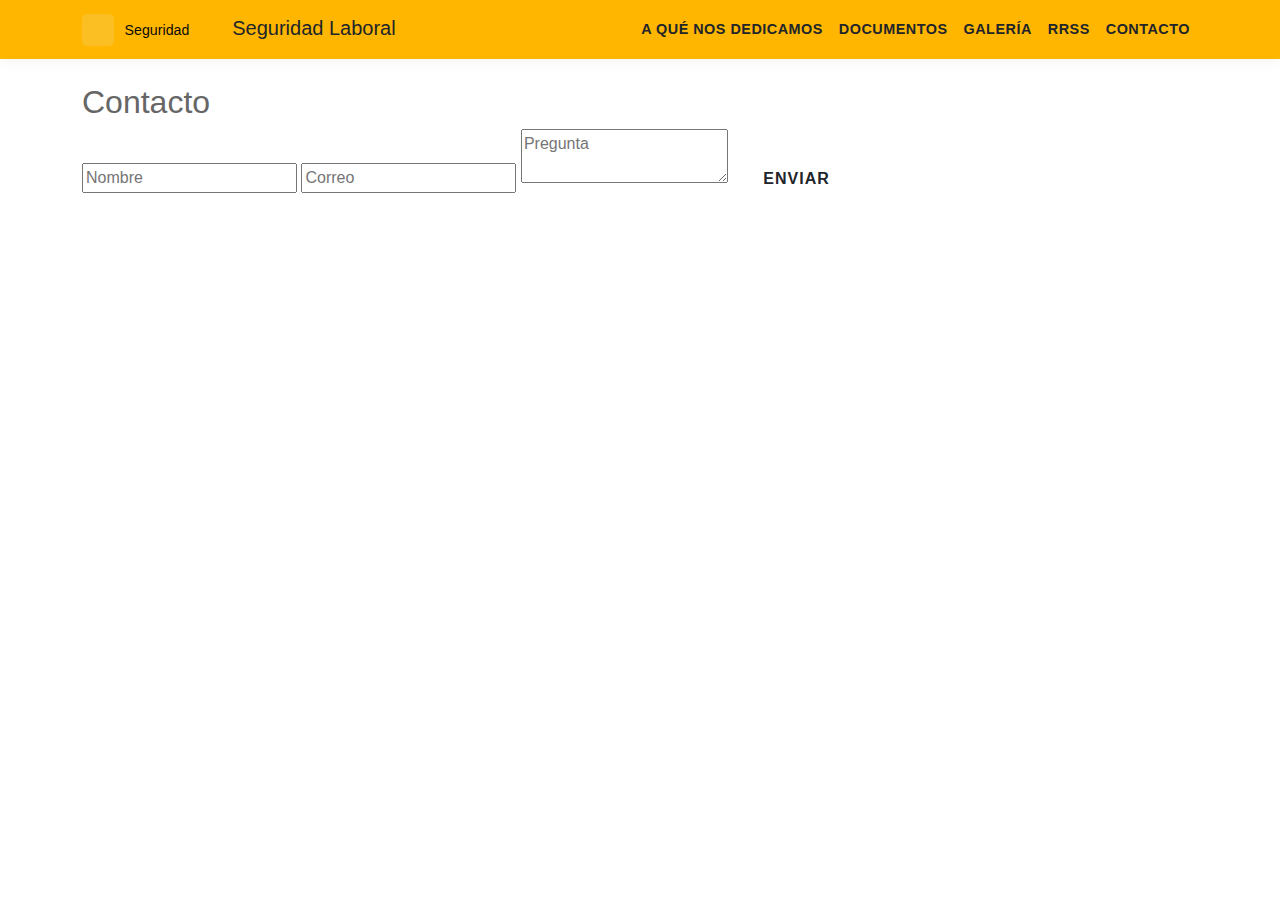
<file: pages/contact.html>
<!doctype html>
<html lang="es">
<head>
  <meta charset="utf-8" />
  <meta name="viewport" content="width=device-width,initial-scale=1" />
  <title>Contacto — Seguridad Laboral</title>
  <link href="https://cdn.jsdelivr.net/npm/bootstrap@5.3.2/dist/css/bootstrap.min.css" rel="stylesheet">
  <link rel="stylesheet" href="../css/style.css">
</head>
<body>
  <nav class="navbar navbar-expand-lg" style="background:var(--accent);">
    <div class="container"><a class="navbar-brand text-dark" href="../index.html"><img src="../assets/images/logo.svg" height="32" class="me-2 align-middle" alt="logo">Seguridad Laboral</a>
      <button class="navbar-toggler" type="button" data-bs-toggle="collapse" data-bs-target="#navMain"><span class="navbar-toggler-icon"></span></button>
      <div class="collapse navbar-collapse" id="navMain">
        <ul class="navbar-nav ms-auto">
          <li class="nav-item"><a class="nav-link text-dark" href="about.html">A qué nos dedicamos</a></li>
          <li class="nav-item"><a class="nav-link text-dark" href="documents.html">Documentos</a></li>
          <li class="nav-item"><a class="nav-link text-dark" href="gallery.html">Galería</a></li>
          <li class="nav-item"><a class="nav-link text-dark" href="rrss.html">RRSS</a></li>
          <li class="nav-item"><a class="nav-link text-dark" href="contact.html">Contacto</a></li>
        </ul>
      </div>
    </div>
  </nav>

  <main class="container py-4">
    <section class="cards contact">
      <h2>Contacto</h2>
      <form id="contact-form" class="contact-form" action="#" onsubmit="return false;">
        <input id="contact-name" type="text" placeholder="Nombre" aria-label="Nombre" required />
        <input id="contact-email" type="email" placeholder="Correo" aria-label="Correo" required />
        <textarea id="contact-question" placeholder="Pregunta" aria-label="Mensaje" required></textarea>
        <button id="contact-submit" class="btn">Enviar</button>
      </form>
    </section>
  </main>

  <script src="https://cdn.jsdelivr.net/npm/bootstrap@5.3.2/dist/js/bootstrap.bundle.min.js"></script>
  <script src="../app.js" defer></script>
</body>
</html>
</file>
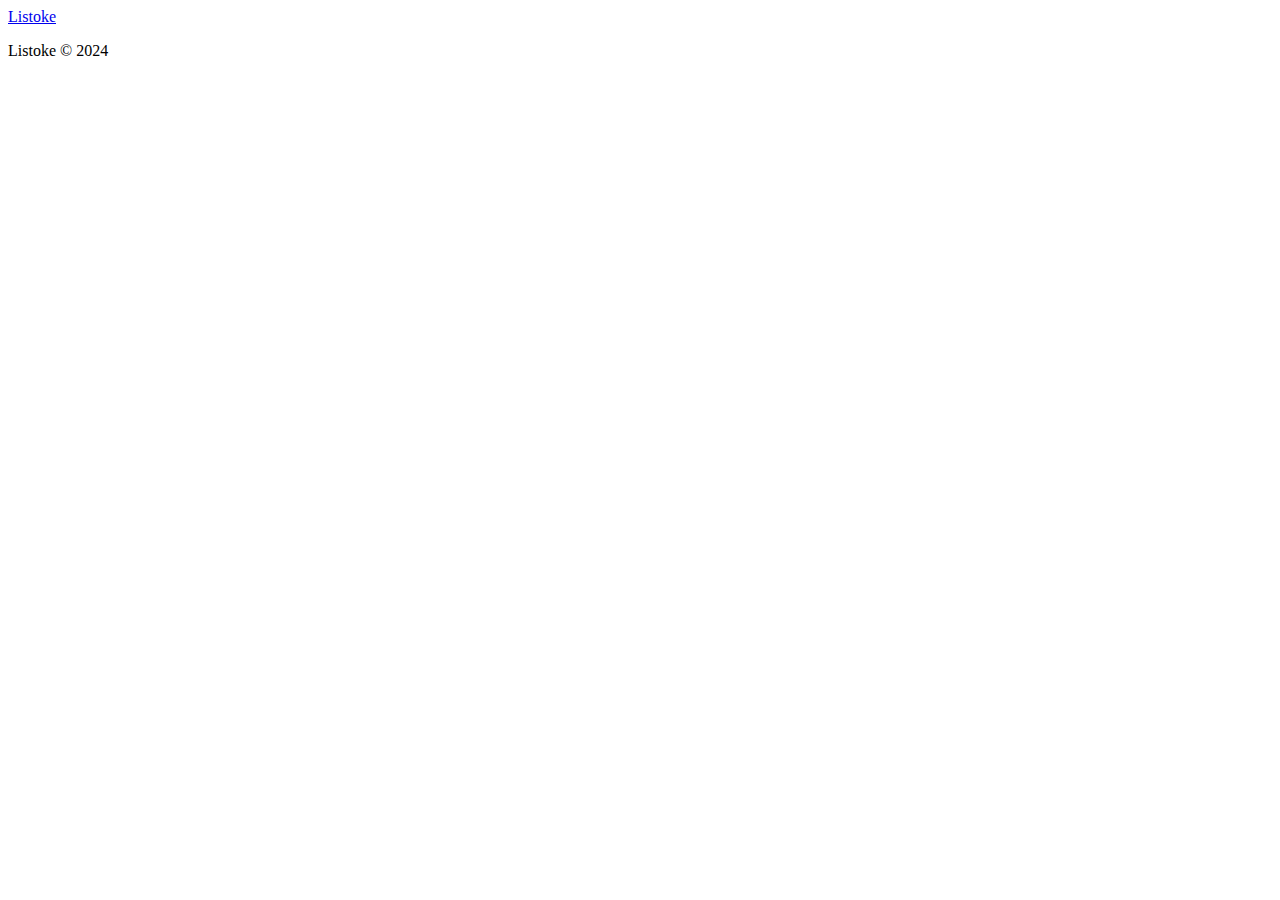
<file: pages/layout.html>
<!DOCTYPE html>
<html lang="es">
<body>

  <nav class="navbar navbar-dark bg-primary shadow-sm">
    <div class="container">
      <a class="navbar-brand fw-bold" href="/Listoke/">
        <i class="bi bi-check2-square me-2"></i>Listoke
      </a>
    </div>
  </nav>

  <footer class="text-center py-3 mt-auto text-muted small">
    <p class="mb-0">Listoke &copy; 2024</p>
  </footer>
</body>
</html>
</file>
<file: css/style.css>
/* Define los estilos globales del sitio, incluyendo variables de color, tipografía y componentes reutilizables.
   Contiene reglas específicas para la estructura del layout, botones industriales y animaciones. */
/* Estilos personalizados mínimos */
:root {
  /* Variables de color para el botón de WhatsApp */
  --accent: #FFB600; /* Amarillo industrial más intenso */
  --brand-black: #111111;
  --brand-dark: #1a1a1a;
  --text-grey: #666666;
}

body {
  font-family: 'Inter', sans-serif;
  color: var(--text-grey);
}

/* --- MODO OSCURO (Bootstrap 5.3+ compatible) --- */
[data-bs-theme="dark"] body {
  background-color: #121212 !important; /* Fondo principal oscuro */
  color: #e0e0e0;
}

[data-bs-theme="dark"] .bg-light {
  background-color: #121212 !important;
}

[data-bs-theme="dark"] .card {
  background-color: #1e1e1e;
  border-color: #333;
  color: #e0e0e0;
}

[data-bs-theme="dark"] .form-control {
  background-color: #2d2d2d;
  border-color: #444;
  color: #fff;
}

[data-bs-theme="dark"] .text-muted {
  color: #a0a0a0 !important;
}

[data-bs-theme="dark"] .list-group-item {
  background-color: #1e1e1e;
  border-color: #333;
  color: #e0e0e0;
}

/* Botones estilo industrial */
.btn {
  border-radius: 0; /* Bordes cuadrados */
  font-weight: 600;
  text-transform: uppercase;
  letter-spacing: 1px;
  padding: 12px 30px;
  transition: all 0.3s ease;
}

.btn-warning {
  background-color: var(--accent);
  border-color: var(--accent);
  color: var(--brand-black);
}

.btn-warning:hover {
  background-color: var(--brand-black);
  border-color: var(--brand-black);
  color: #fff;
}

.btn-dark {
  background-color: var(--brand-black);
  border-color: var(--brand-black);
}

.btn-dark:hover {
  background-color: var(--accent);
  border-color: var(--accent);
  color: var(--brand-black);
}

/* Top Bar y Navbar */
.top-bar {
  background-color: var(--brand-black);
  color: #fff;
  font-size: 0.85rem;
}

.navbar {
  box-shadow: 0 2px 15px rgba(0,0,0,0.05);
}

.nav-link {
  font-weight: 600;
  text-transform: uppercase;
  font-size: 0.9rem;
  letter-spacing: 0.5px;
}

/* Animaciones de Scroll */
.reveal {
  opacity: 0;
}

/* Floating WhatsApp button */
.whatsapp-fab{position:fixed;right:18px;bottom:18px;background:var(--accent);color:var(--brand-black);width:56px;height:56px;border-radius:50%;display:flex;align-items:center;justify-content:center;box-shadow:0 6px 18px rgba(0,0,0,0.12);z-index:1000;text-decoration:none;border:2px solid var(--brand-black)}
.whatsapp-fab:hover{background:var(--brand-black);color:#fff}

/* --- Estilos para Galería Moderna --- */
#gallery-grid .col, #videos-grid .col {
  min-height: 150px; /* Altura mínima para el estado de carga */
}

#gallery-grid a, #videos-grid a {
  display: block;
  overflow: hidden;
  position: relative;
  border-radius: 0; /* Manteniendo el estilo industrial */
  box-shadow: 0 5px 15px rgba(0,0,0,0.08);
  transition: transform 0.3s ease, box-shadow 0.3s ease;
  background-color: #f0f0f0; /* Un fondo para el aspect-ratio */
}

#gallery-grid a:hover, #videos-grid a:hover {
  transform: translateY(-5px);
  box-shadow: 0 12px 25px rgba(0,0,0,0.12);
}

.gallery-item-img { /* Se aplica a la <img> dentro del <a> */
  width: 100%;
  aspect-ratio: 4 / 3;
  object-fit: cover;
  cursor: pointer;
  transition: transform 0.4s ease;
}

#gallery-grid a:hover .gallery-item-img, 
#videos-grid a:hover .gallery-item-img {
  transform: scale(1.05);
}

#gallery-grid a::after, #videos-grid a::after {
  font-family: 'bootstrap-icons';
  position: absolute;
  top: 50%;
  left: 50%;
  transform: translate(-50%, -50%);
  font-size: 3rem;
  color: white;
  text-shadow: 0 2px 8px rgba(0,0,0,0.6);
  opacity: 0;
  transition: opacity 0.3s ease;
  pointer-events: none; /* Para que no interfiera con el click */
  z-index: 2;
}

#gallery-grid a[data-type="image"]::after {
    content: '\F52A'; /* Bootstrap Icons: search */
}

#videos-grid a[data-type="video"]::after {
    content: '\F4F7'; /* Bootstrap Icons: play-circle-fill */
}

#gallery-grid a:hover::before, #videos-grid a:hover::before {
  content: '';
  position: absolute;
  top: 0;
  left: 0;
  width: 100%;
  height: 100%;
  background: rgba(0,0,0,0.4);
  opacity: 1;
  transition: opacity 0.3s ease;
  z-index: 1;
}

#gallery-grid a:hover::after, #videos-grid a:hover::after {
  opacity: 1;
}

/* --- Nuevos Estilos para Index Completo --- */

/* Cajas de Características (Features) */
.feature-box {
  background: #fff;
  padding: 40px 30px;
  border-bottom: 3px solid transparent;
  transition: all 0.3s ease;
  height: 100%;
  box-shadow: 0 10px 30px rgba(0,0,0,0.05);
  position: relative;
  z-index: 10;
}

.feature-box:hover {
  border-bottom-color: var(--accent);
  transform: translateY(-10px);
}

.feature-icon {
  font-size: 3rem;
  color: var(--accent);
  margin-bottom: 20px;
}

/* Tarjetas de Servicios */
.service-card {
  background: #fff;
  transition: all 0.3s ease;
  border: 1px solid #eee;
  height: 100%;
}

.service-card:hover {
  box-shadow: 0 15px 30px rgba(0,0,0,0.1);
  border-color: var(--accent);
}

.service-icon-wrapper {
  width: 70px;
  height: 70px;
  background: var(--accent);
  display: flex;
  align-items: center;
  justify-content: center;
  margin-bottom: 20px;
}

/* Testimonios */
.testimonial-card {
  background: #f8f9fa;
  padding: 40px;
  border-left: 5px solid var(--accent);
  height: 100%;
}

/* Hero Parallax */
.hero-parallax {
  background-image: url('https://html.themexriver.com/constructor-one/images/main-slider/1.jpg');
  background-size: cover;
  background-position: center;
  background-attachment: fixed; /* Efecto Parallax */
  position: relative;
}

.hero-parallax::before {
  content: "";
  position: absolute;
  top: 0;
  left: 0;
  width: 100%;
  height: 100%;
  background: rgba(0, 0, 0, 0.7); /* Overlay oscuro para contraste */
  z-index: 1;
}

.hero-parallax > .container {
  position: relative;
  z-index: 2; /* Asegura que el contenido esté sobre el overlay */
}
</file>
